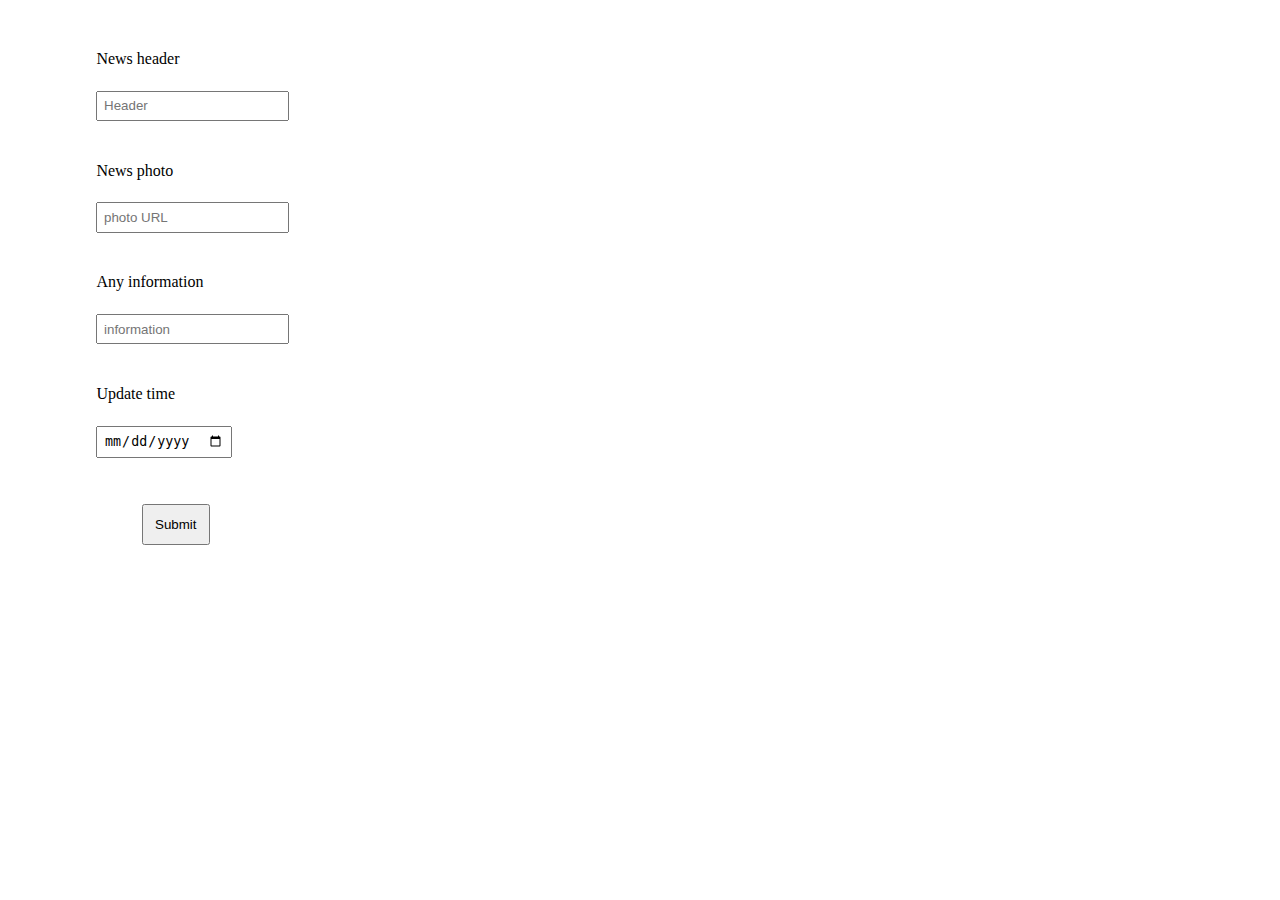
<file: 23.05.23 updated/member.html>
<!DOCTYPE html>
<html lang="en">
<head>
    <meta charset="UTF-8">
    <meta http-equiv="X-UA-Compatible" content="IE=edge">
    <meta name="viewport" content="width=device-width, initial-scale=1.0">
    <title>Document</title>
    <style>
        *{
            margin: 2%;
        }
        div #btn {
            margin-left: 6%;
            padding: 1%
        }
        div input {
            padding: .5% 
        }
    </style>
</head>
<body>
    <div class="all">
        <label for="name">News header</label>
        <br>
        <input class="name" type="text" id="name" placeholder="Header">
    <br>
    <br>
        <label for="image">News photo</label>
    <br>
        <input class="image" type="text" id="image" placeholder="photo URL">
    <br>
    <br>
        <label for="info">Any information</label>
        <br>
        <input class="info" type="text" id="info" placeholder="information">
    <br>
    <br>
        <label for="date">Update time</label>
        <br>
        <input class="date" type="date" id="date">
    <br>
        <button id="btn">Submit</button>
    </div>

    <script src="https://cdnjs.cloudflare.com/ajax/libs/jquery/3.7.0/jquery.min.js" integrity="sha512-3gJwYpMe3QewGELv8k/BX9vcqhryRdzRMxVfq6ngyWXwo03GFEzjsUm8Q7RZcHPHksttq7/GFoxjCVUjkjvPdw==" crossorigin="anonymous" referrerpolicy="no-referrer"></script>
    <script src="./assets/js/member.js"></script>
</body>
</html>
</file>
